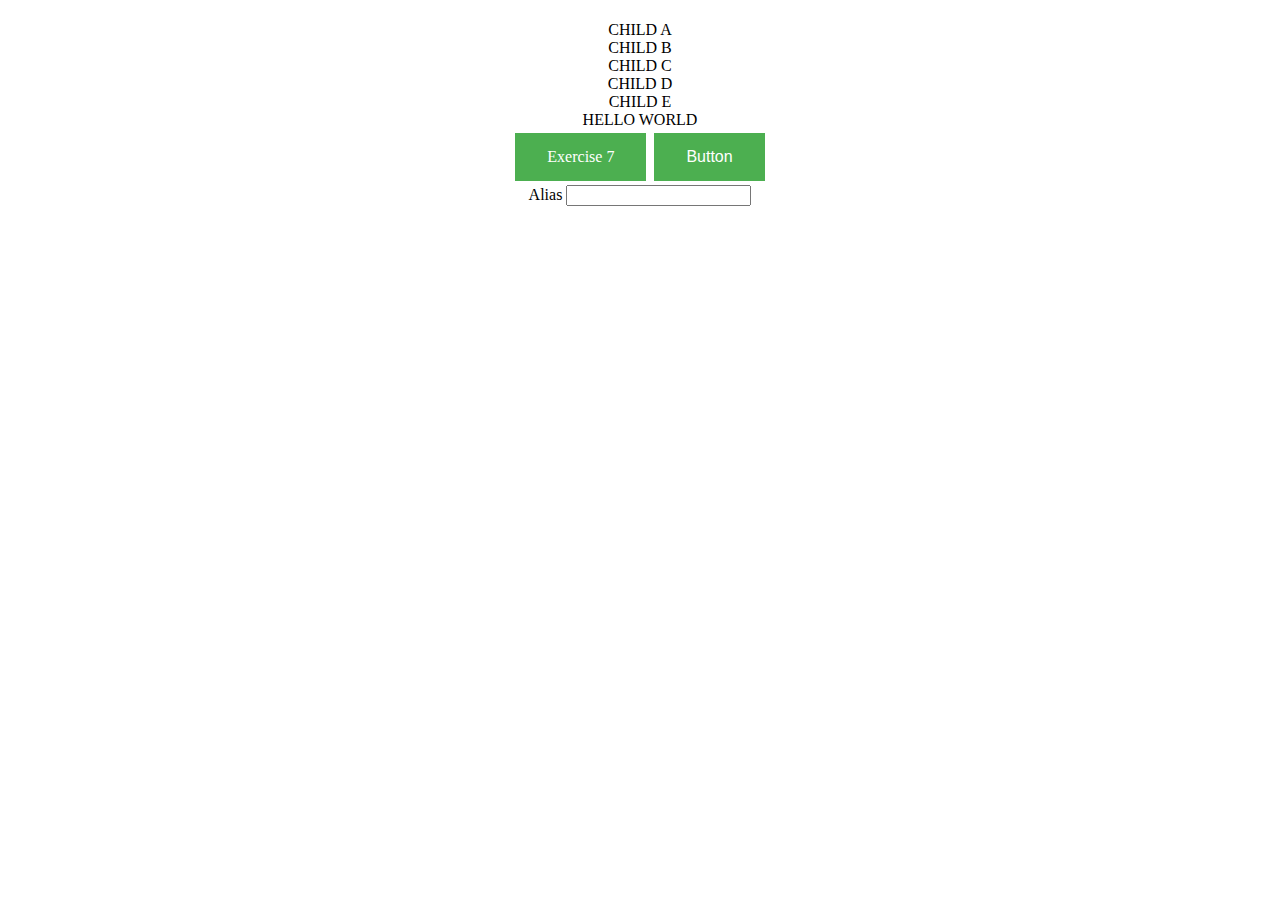
<file: 01-js-intro-and-jquery/practice/index.html>
<!DOCTYPE html>
<html lang="es">
	<head>
		<title></title>
		<meta charset="utf-8">
		<meta name="viewport" content="width=device-width, initial-scale=1, maximum-scale=1">
		<script type="text/javascript" src= "http://code.jquery.com/jquery-1.12.0.min.js"></script>
		<link rel="stylesheet" href="styles.css">
		
	</head>

	<body>
		<header>
			<h1></h1>
		</header>

		<section class = "container">

			<div class = "child a"> CHILD A</div>
			<div class = "child b"> CHILD B</div>
			<div class = "child c"> CHILD C</div>
			<div class = "child d"> CHILD D</div>
			<div class = "child e"> CHILD E</div>
			
		</section>

		<section class = "hello">HELLO WORLD</section>
		<a href="http://bootcamp.aws.af.cm/welcome/yourname" class = "button" >Exercise 7</a>
		<input type="button" class = "button a" value = "Button"><br>
		<label for = "Alias"> Alias</label>
		<input type="text" class = "Alias">

		<footer>
			
		</footer>
        <script src="functions.js"></script>
        <script src= "jquery-1.12.0.min.js"></script>
	</body>
        
</html>
</file>
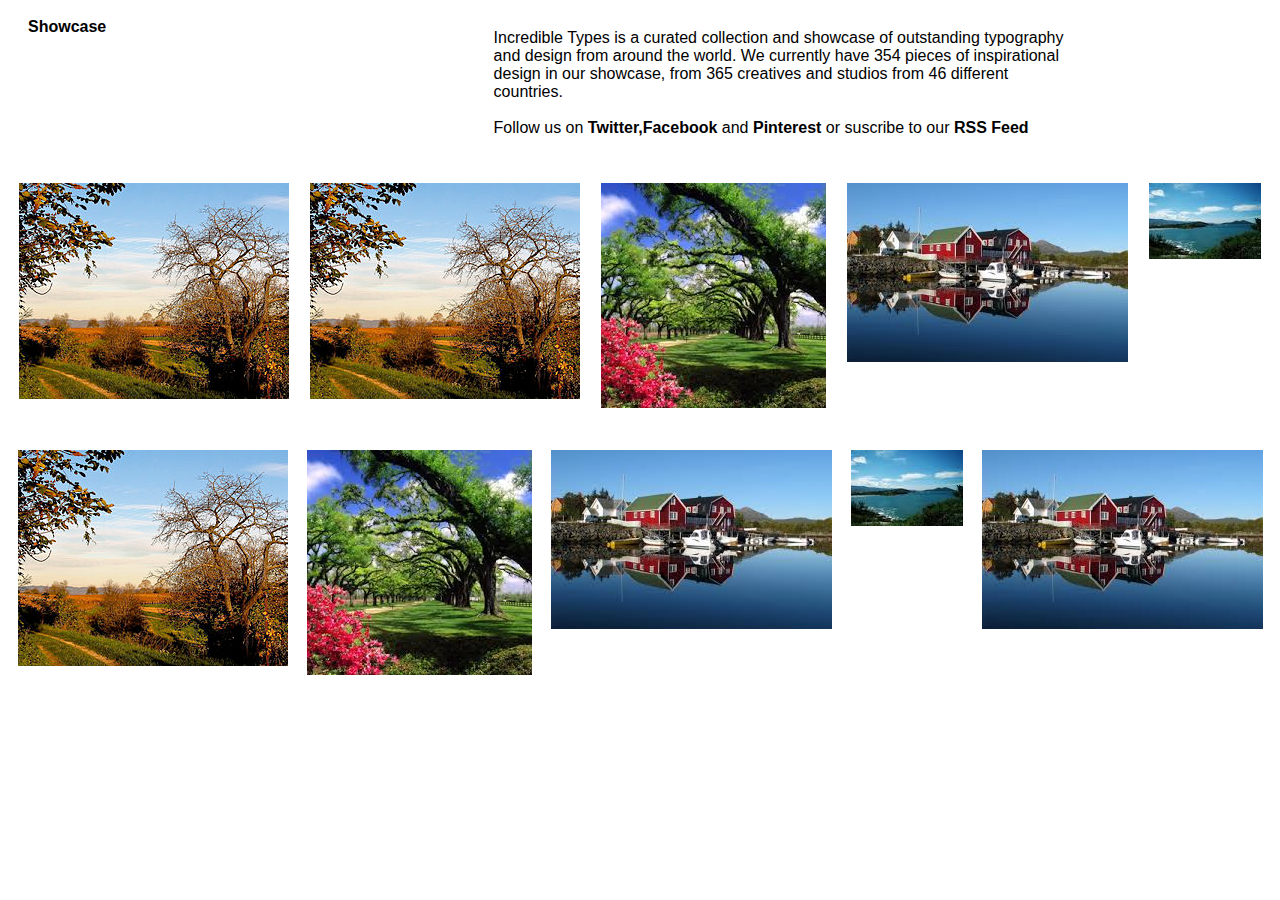
<file: 00-HTML-CSS-basics/CSS/PRUEBA layout/index.html>
<!DOCTYPE html>
<html lang="es">
	<head>
		<title>LAYOUT</title>
		<meta charset="utf-8">
		<meta name="viewport" content="width=device-width, initial-scale=1, maximum-scale=1">
		<link rel="stylesheet" href="style.css">
	</head>

	<body>
		<header class = "header">
			<div class = "showcase">
				<b>Showcase</b>
			</div>
			<div class = "description">
				<p>
					Incredible Types is a curated collection and showcase of outstanding typography and design from around the world. We currently have 354 pieces of inspirational design in our showcase, from 365 creatives and studios from 46 different countries.<br><br>

					Follow us on <b>Twitter,Facebook </b> and <b>Pinterest</b> or suscribe to our <b>RSS Feed</b>
				</p>
			</div>
		</header>

		<section class = "content">


	  		<div class="images">
	    		<a href="http://www.google.com" target="_blank" title="">
	      			<span class="screen">
	        			<p class="title">
	          				Here is a caption for this image
	        			</p>
	      			</span>
	      			<img src="Herbstlandschaft_(am_Rebhang).jpg">
	    		</a>
		  	</div>

		  	<div class="images">
	    		<a href="http://www.google.com" target="_blank" title="">
	      			<span class="screen">
	        			<p class="title">
	          				Here is a caption for this image
	        			</p>
	      			</span>
	      			<img src="Herbstlandschaft_(am_Rebhang).jpg">
	    		</a>
		  	</div>

		  	<div class="images">
	    		<a href="http://www.google.com" target="_blank" title="">
	      			<span class="screen">
	        			<p class="title">
	          				Here is a caption for this image
	        			</p>
	      			</span>
	      			<img src="images.jpg">
	    		</a>
		  	</div>

		  	<div class="images">
	    		<a href="http://www.google.com" target="_blank" title="">
	      			<span class="screen">
	        			<p class="title">
	          				Here is a caption for this image
	        			</p>
	      			</span>
	      			<img src="images (1).jpg">
	    		</a>
		  	</div>

		  	<div class="images">
	    		<a href="http://www.google.com" target="_blank" title="">
	      			<span class="screen">
	        			<p class="title">
	          				Here is a caption for this image
	        			</p>
	      			</span>
	      			<img src="descarga.jpg">
	    		</a>
		  	</div>

		  	<div class="images">
	    		<a href="http://www.google.com" target="_blank" title="">
	      			<span class="screen">
	        			<p class="title">
	          				Here is a caption for this image
	        			</p>
	      			</span>
	      			<img src="Herbstlandschaft_(am_Rebhang).jpg">
	    		</a>
		  	</div>

		  	<div class="images">
	    		<a href="http://www.google.com" target="_blank" title="">
	      			<span class="screen">
	        			<p class="title">
	          				Here is a caption for this image
	        			</p>
	      			</span>
	      			<img src="images.jpg">
	    		</a>
		  	</div>

		  	<div class="images">
	    		<a href="http://www.google.com" target="_blank" title="">
	      			<span class="screen">
	        			<p class="title">
	          				Here is a caption for this image
	        			</p>
	      			</span>
	      			<img src="images (1).jpg">
	    		</a>
		  	</div>

		  	<div class="images">
	    		<a href="http://www.google.com" target="_blank" title="">
	      			<span class="screen">
	        			<p class="title">
	          				Here is a caption for this image
	        			</p>
	      			</span>
	      			<img src="descarga.jpg">
	    		</a>
		  	</div>

		  	<div class="images">
	    		<a href="http://www.google.com" target="_blank" title="">
	      			<span class="screen">
	        			<p class="title">
	          				Here is a caption for this image
	        			</p>
	      			</span>
	      			<img src="images (1).jpg">
	    		</a>
		  	</div>
				
			
		</section>

		<footer>
			
		</footer>
	</body>
</html>
</file>
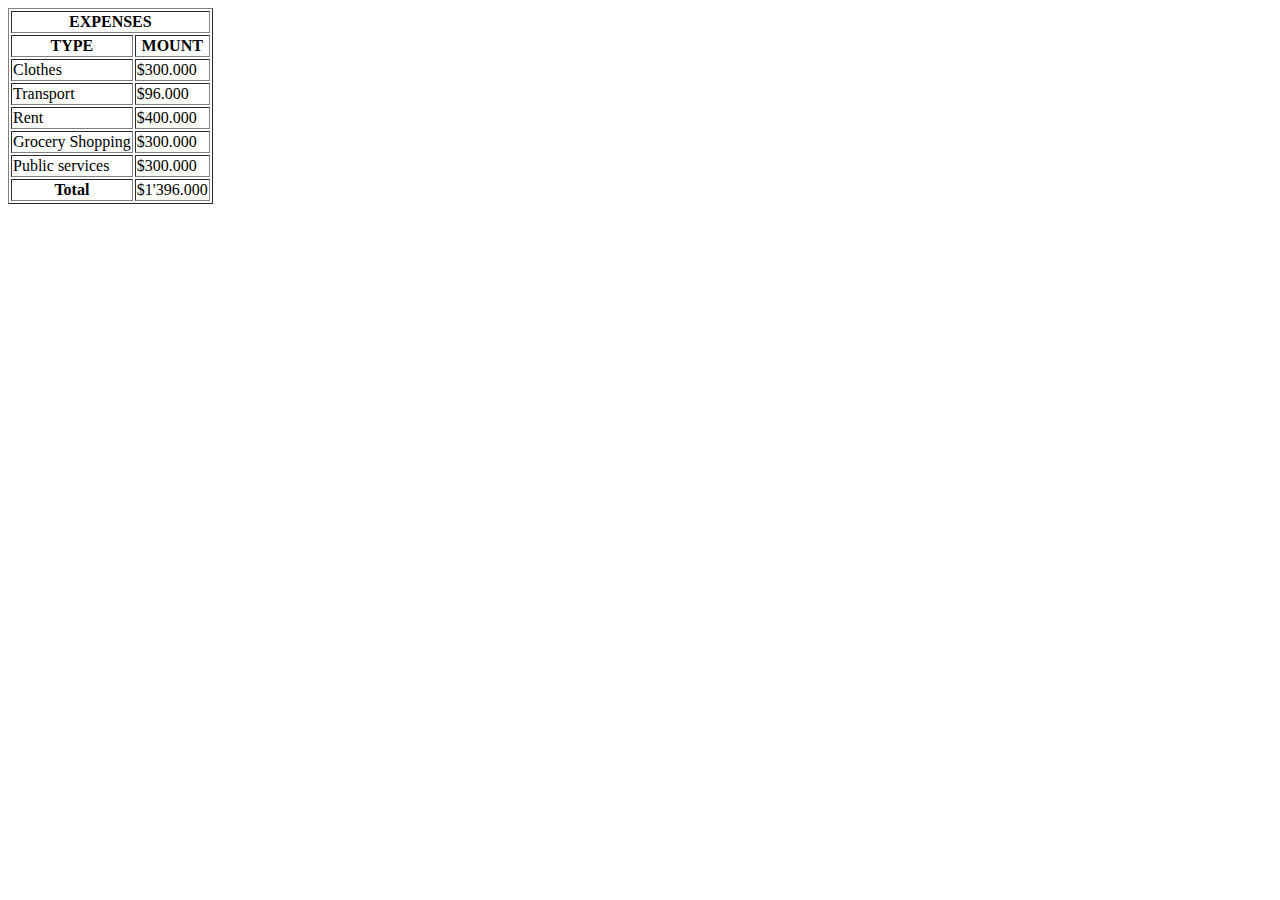
<file: 00-HTML-CSS-basics/Expenses table.html>
<!DOCTYPE html>
<html lang="es">
	<head>
		<title>Expenses</title>
		<meta charset="utf-8">
		<meta name="viewport" content="width=device-width, initial-scale=1, maximum-scale=1">
	</head>

	<body>
		<section>

			<table border = "1px">
				<tr>
					<th colspan="2">EXPENSES</th>
				</tr>
				<tr>
					<th> TYPE </th>
					<th> MOUNT </th>
				</tr>
				<tr>
					<td> Clothes </td>
					<td> $300.000</td>
				</tr>
				<tr>
					<td> Transport </td>
					<td> $96.000</td>
				</tr>
				<tr>
					<td> Rent </td>
					<td> $400.000</td>
				</tr>
				<tr>
					<td> Grocery Shopping </td>
					<td> $300.000</td>
				</tr>
				<tr>
					<td> Public services </td>
					<td> $300.000</td>
				</tr>
				<tr>
					<th> Total </th>
					<td> $1'396.000</td>
				</tr>
			</table>	
		</section>
	</body>
</html>
</file>
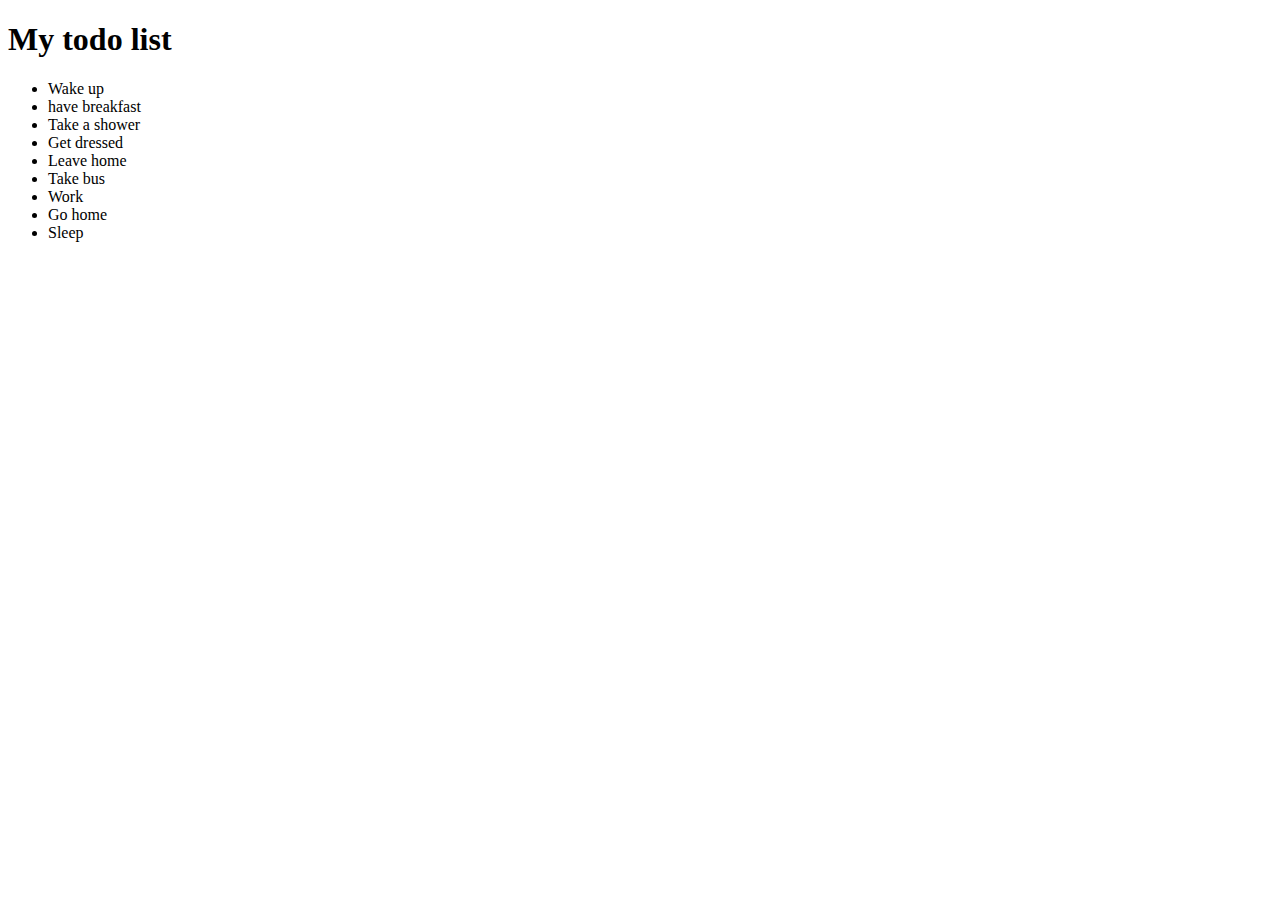
<file: 00-HTML-CSS-basics/Hello world.html>
<!DOCTYPE html>
<html lang="es">
	<head>
		<title></title>
		<meta charset="utf-8">
		<meta name="viewport" content="width=device-width, initial-scale=1, maximum-scale=1">
	</head>

	<body>
		<header>
			<h1>My todo list</h1>
		</header>
		<section>
			<ul>
				<li>Wake up</li>
				<li>have breakfast</li>
				<li>Take a shower</li>
				<li>Get dressed</li>
				<li>Leave home</li>
				<li>Take bus</li>
				<li>Work</li>
				<li>Go home</li>
				<li>Sleep</li>
				
			</ul>
		</section>
	</body>
</html>
</file>
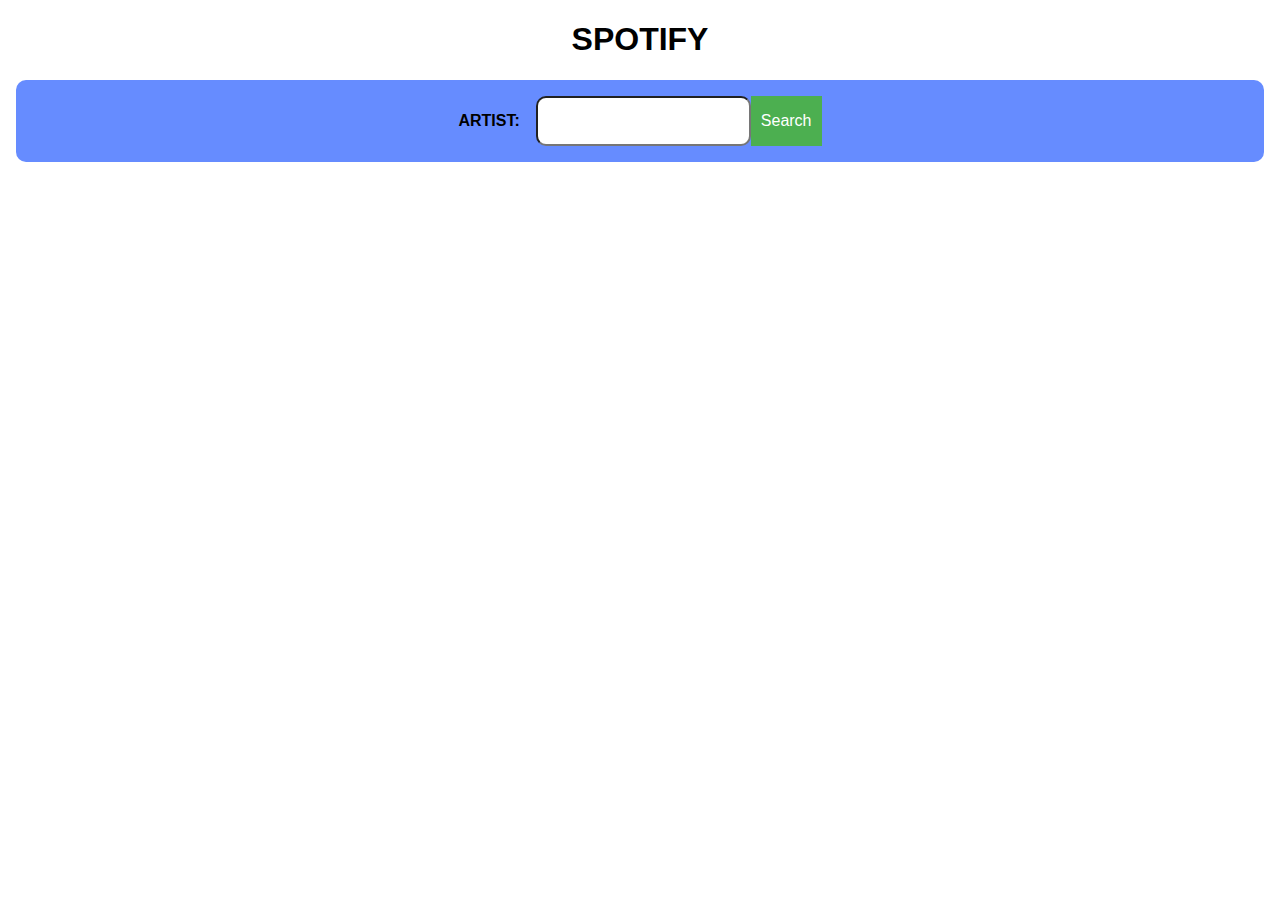
<file: 01-js-intro-and-jquery/Spotify exercise/index_1.html>
<!DOCTYPE html>
<html lang="es">
	<head>
		<title></title>
		<meta charset="utf-8">
		<meta name="viewport" content="width=device-width, initial-scale=1, maximum-scale=1">
		<link rel="stylesheet" type="text/css" href="styles_1.css">
		<link rel="stylesheet" type="text/css" href="normalize.css">
	</head>

	<body>
		<header>
			<h1>SPOTIFY</h1>
		</header>

		<section class = "container">

			<div class = "busqueda">
				<label for = "album" class = "lab">ARTIST:</label>
				<input type="text" name="artist" id="artist">
				<input type= "button" class = "searchButton" value = "Search"> 

			</div>
			<div id = "infAlb" class = "infAlb">
				
			</div>
			
		</section>

		<footer>
			
		</footer>
		<script src = "jquery-1.12.0.min.js"></script>
		<script src = "functions.js"></script>
	</body>
</html>
</file>
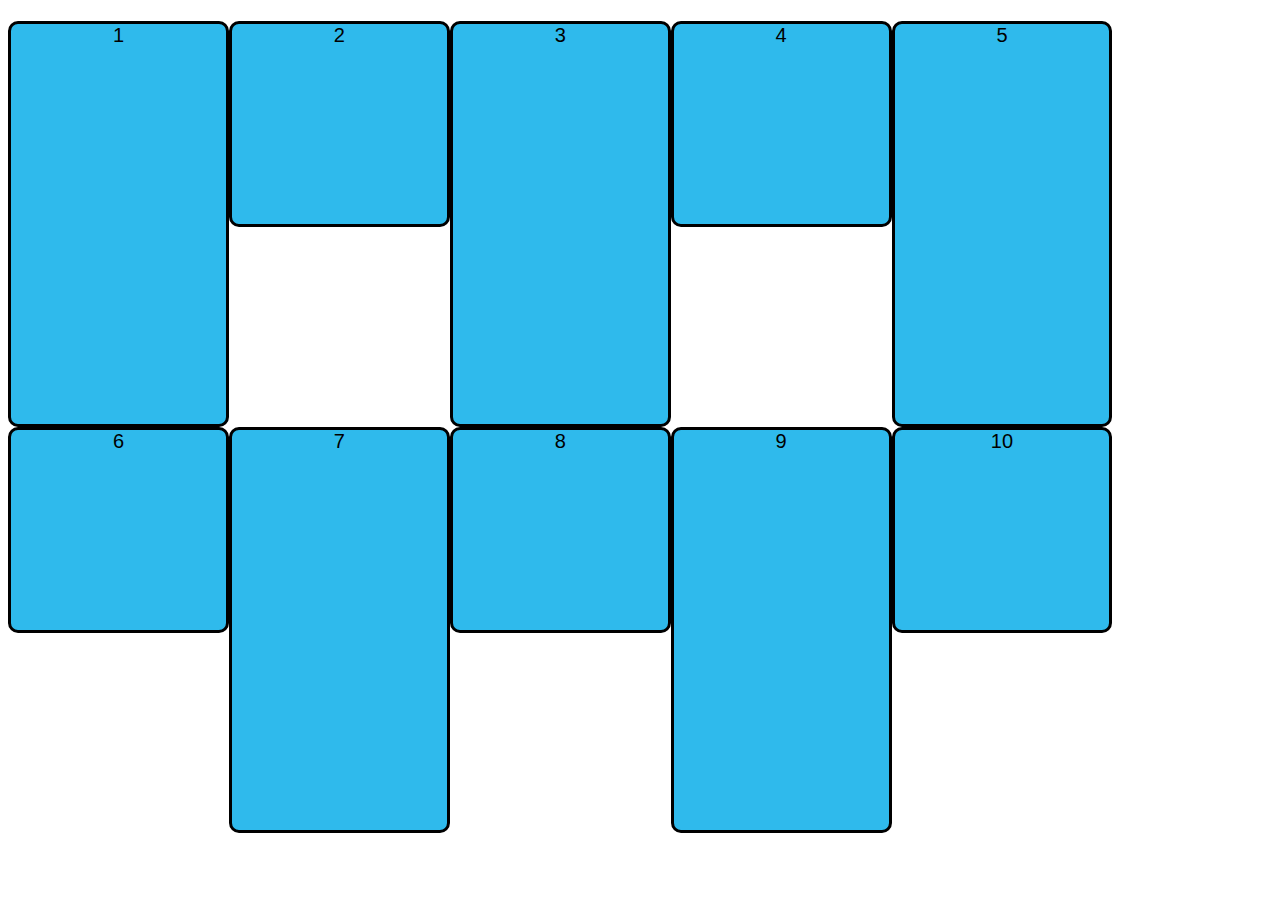
<file: 00-HTML-CSS-basics/CSS/LAYOUT FLOTANTE/float.html>
<!DOCTYPE html>
<html lang="es">
	<head>
		<title>Float layout</title>
		<meta charset="utf-8">
		<meta name="viewport" content="width=device-width, initial-scale=1, maximum-scale=1">
		<link rel="stylesheet" href="styles.css">
	</head>

	<body>
		<header>
			<h1></h1>
		</header>

		<section class = "father">

			<div class = "child">1</div>
			<div class = "child">2</div>
			<div class = "child">3</div>
			<div class = "child">4</div>
			<div class = "child">5</div>
			<div class = "child">6</div>
			<div class = "child">7</div>
			<div class = "child">8</div>
			<div class = "child">9</div>
			<div class = "child">10</div>
			
		</section>

		<footer>
			
		</footer>
	</body>
</html>
</file>
<file: 01-js-intro-and-jquery/practice/styles.css>
html
{
	text-align: center; 
}
.hello
{
	opacity: 0; 
	-webkit-transition: opacity 2s ease-in;
    -moz-transition: opacity 2s ease-in;
    -o-transition: opacity 2s ease-in;
    -ms-transition: opacity 2s ease-in;
	transition: opacity 2s ease.in;
}
.fadeIn{
	opacity: 1;
}
.button {
    background-color: #4CAF50;
    border: none;
    color: white;
    padding: 15px 32px;
    text-align: center;
    text-decoration: none;
    display: inline-block;
    font-size: 16px;
    margin: 4px 2px;
    cursor: pointer;
}
.button:hover{
	background-color: #3BA14A;
}

.button a{
    background-color: #4CAF50;
    border: none;
    color: white;
    padding: 15px 32px;
    text-align: center;
    text-decoration: none;
    display: inline-block;
    font-size: 16px;
    margin: 4px 2px;
    cursor: pointer;
}
.button a:hover{
    background-color: #3BA14A;
}
</file>
<file: 00-HTML-CSS-basics/CSS/PRUEBA layout/style.css>
html
{
	font-family: 'Aktiv Grotesk W01 Bold',sans-serif;
}

header
{
	display: flex;
	flex-flow: row nowrap;
	align-content: space-between;
	height: 20%;
}
.showcase
{
	width: 40%; 
	height: 100%;
	margin-top: 10px;
	margin-left: 20px;

}
.description
{
	width: 60%;
	margin-top: 5px;
	margin-left: 80px;
	margin-right: 200px;
}
.content
{
	display: flex;
	flex-flow: row wrap;
	
	justify-content: space-around;
}

.screen {
	background-color: white;
	left: 0;
	top: 0;
	border-radius: 0;
	width: 100%;
	height: 20%;
	position: absolute;
	opacity: 0;
	z-index: 1000;
  -webkit-transition: height 3s;
    -moz-transition: height 3s;
      -o-transition: height 1s;
        -ms-transition: height 1s;
          transition: height 1s;
}
.screen:hover 
{
  	opacity: 0.7; 
  	width: 100%;
 	
}
.images
{  
  	margin: 8px;
  	margin-top: 30px;
  	height: auto;
  	position: relative;
  	float: left;

}
.screen:hover .title
{
	font-weight: bold;
	color: black;
	text-align: center;
}
</file>
<file: 01-js-intro-and-jquery/Spotify exercise/styles_1.css>
header
{
	text-align: center; 
	font-family: sans-serif;

}

#artist
{
	border-radius: 10px;

}

.lab
{
	padding-top: 1em;
	padding-bottom: 1em;
	padding-right: 1em;
	font-weight: bold;
}
.container
{
	display: flex; 
	flex-flow: column nowrap;
	justify-content: space-between;

}
.busqueda
{
	display: flex; 
	flex-flow: row nowrap;
	justify-content: center;
	padding: 1em;
	background-color: #668cff;
	border-radius: 10px;
	position: static;
	margin-left: 1em;
	margin-right: 1em;

}
.infAlb
{
	display: flex; 
	flex-flow: row wrap;
	justify-content: space-around;

}
.searchButton 
{
    background-color: #4CAF50;
    border: none;
    color: white;
    padding: 10px 10px;
    text-align: center;
    text-decoration: none;
    display: inline-block;
    font-size: 16px;
    margin: 0;
    cursor: pointer;
}
.searchButton:hover
{
	background-color: #3BA14A;
}

.screen {
	background-color: white;
	left: 0;
	top: 0;
	border-radius: 0;
	width: 100%;
	height: 100%;
	position: absolute;
	opacity: 0;
	z-index: 1000;
  -webkit-transition: height 3s;
    -moz-transition: height 3s;
      -o-transition: height 1s;
        -ms-transition: height 1s;
          transition: height 1s;
}
.screen:hover 
{
  	opacity: 0.8; 
  	width: 100%;
  	height: 100%;
  	
}
.disc
{  
  	margin: 8px;
  	margin-top: 30px;
  	height: auto;
  	position: relative;
  	float: left;

}
.screen:hover .title
{
	font-weight: bold;
	color: black;
	text-align: left;
	font-size: 20px;
	
}
</file>
<file: 00-HTML-CSS-basics/CSS/LAYOUT FLOTANTE/styles.css>
.child
{
	float : left;
	width: 17%; 
	height: 200px; 
	border: solid; 
	border-radius: 10px; 
	background-color: #2FBAEC;
	text-align: center; 
	text-indent: inherit; 
	font-family: sans-serif;
	font-size: 20px;
}
.child:nth-of-type(2n+1)
{
	
	height: 400px;
}
</file>
